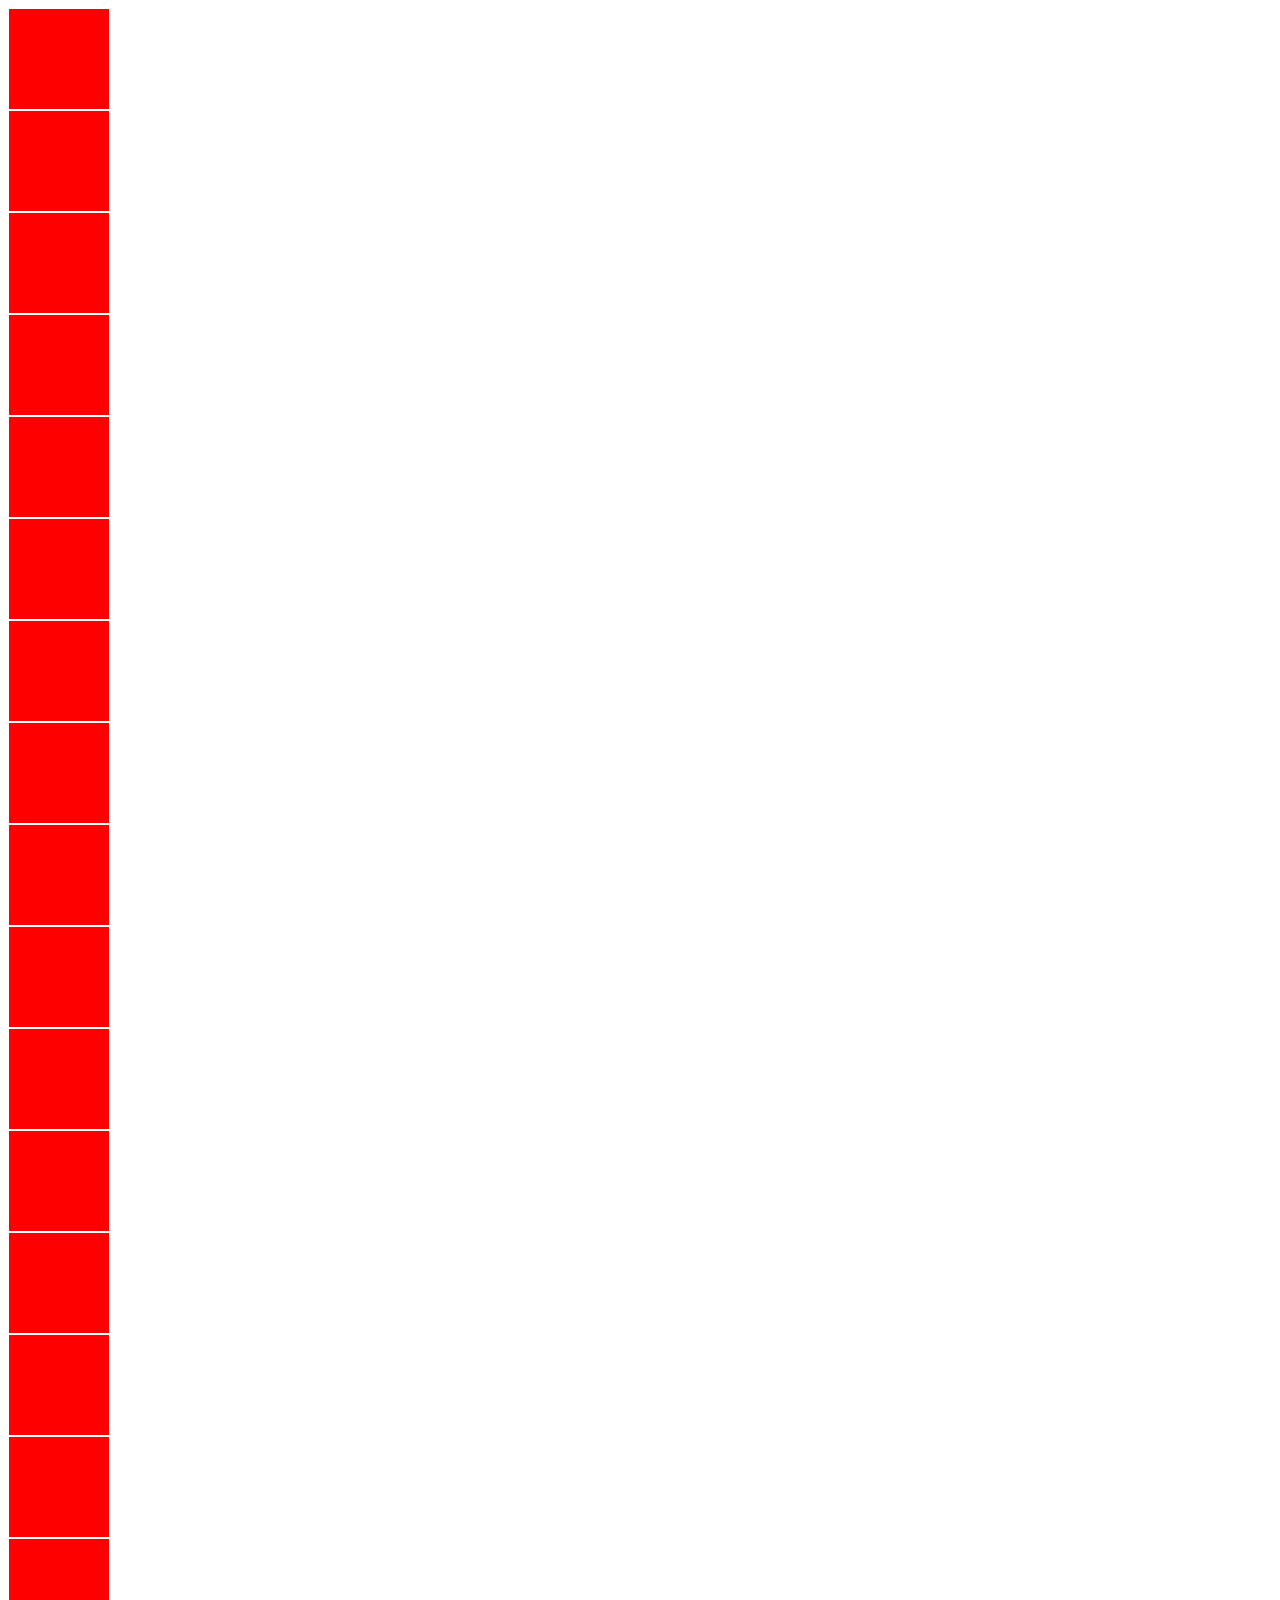
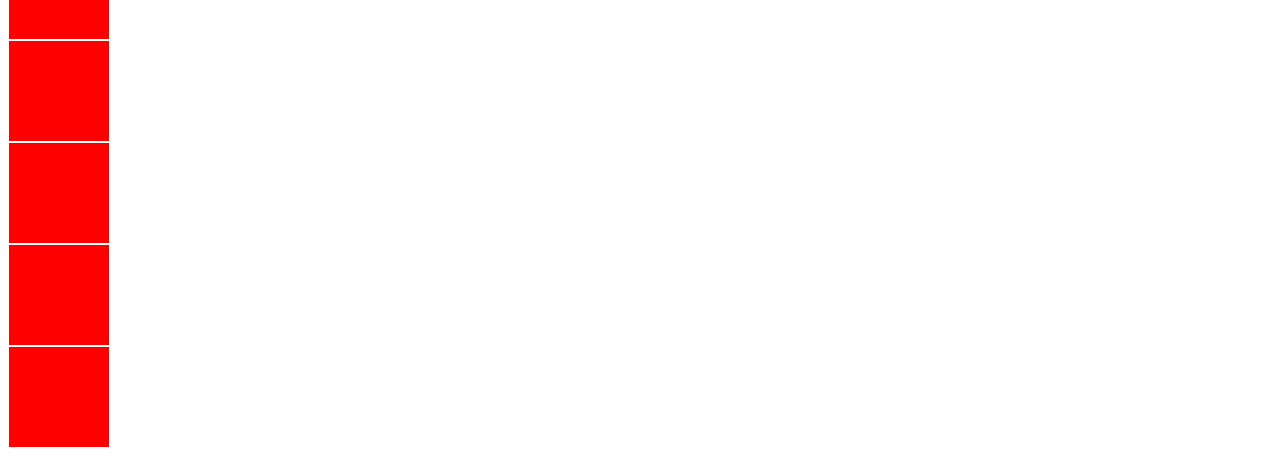
<file: layout/index.html>
<!DOCTYPE html>
<html lang="en">
  <head>
    <meta charset="UTF-8" />
    <link rel="icon" type="image/svg+xml" href="favicon.svg" />
    <meta name="viewport" content="width=device-width, initial-scale=1.0" />
    <title>Vite App</title>
    <link rel="stylesheet" href="style.css" />
  </head>
  <body>
    <div id="app">
      <div class="container">
        <div class="child"></div>
        <div class="child"></div>
        <div class="child"></div>
        <div class="child"></div>
        <div class="child"></div>
        <div class="child"></div>
        <div class="child"></div>
        <div class="child"></div>
        <div class="child"></div>
        <div class="child"></div>
        <div class="child"></div>
        <div class="child"></div>
        <div class="child"></div>
        <div class="child"></div>
        <div class="child"></div>
        <div class="child"></div>
        <div class="child"></div>
        <div class="child"></div>
        <div class="child"></div>
        <div class="child"></div>
      </div>
    </div>
    <script type="module" src="./main.js"></script>
  </body>
</html>
</file>
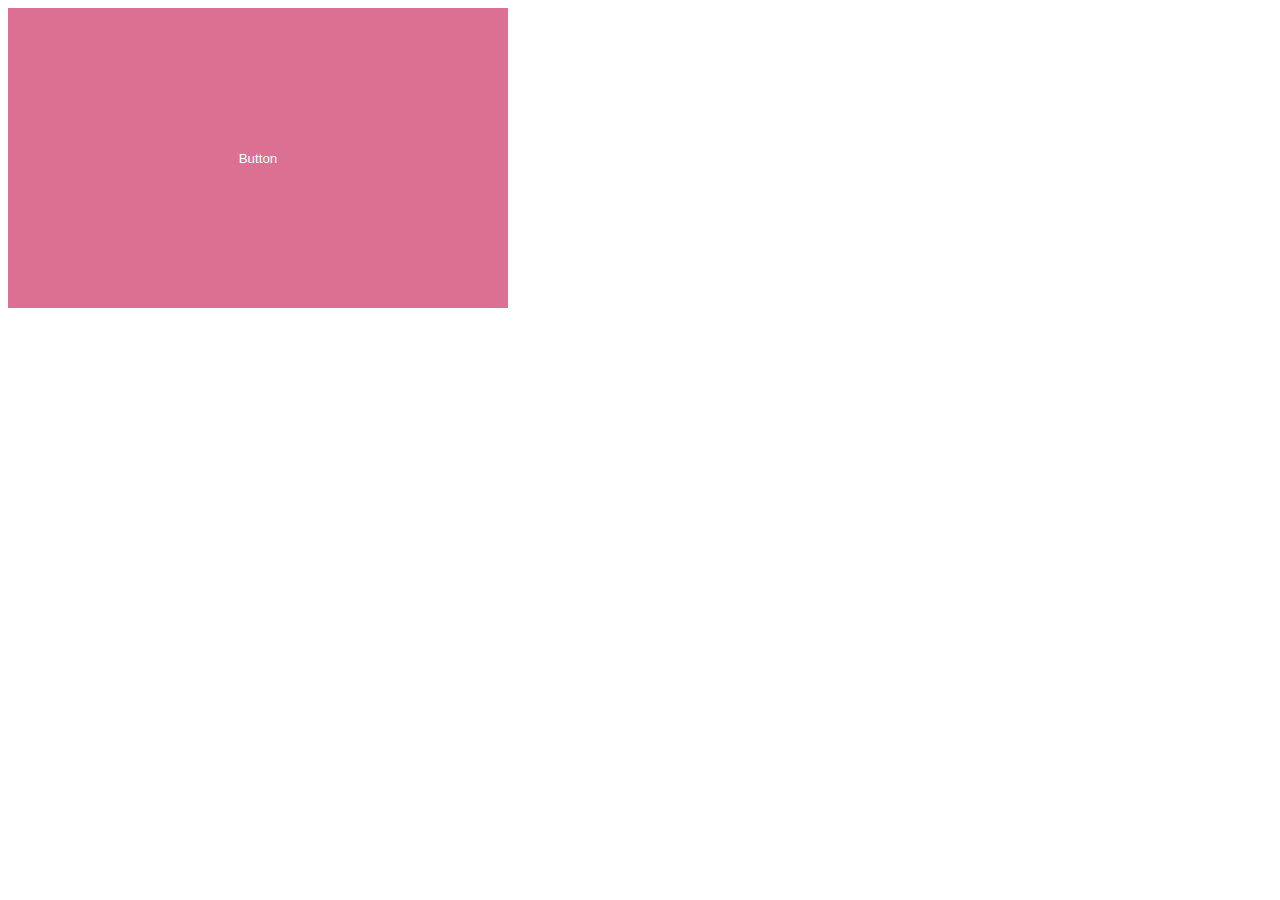
<file: paint/colored-border/index.html>
<!DOCTYPE html>
<html lang="en">
  <head>
    <meta charset="UTF-8" />
    <meta http-equiv="X-UA-Compatible" content="IE=edge" />
    <meta name="viewport" content="width=device-width, initial-scale=1.0" />
    <title>Colored Border</title>
    <script src="./main.js" defer></script>
    <link rel="stylesheet" href="style.css" />
  </head>
  <body>
    <button class="color-border">Button</button>

    <div
      class="my-element"
      style="width: calc(100% - 20px); height: 200px"
    ></div>
  </body>
</html>
</file>
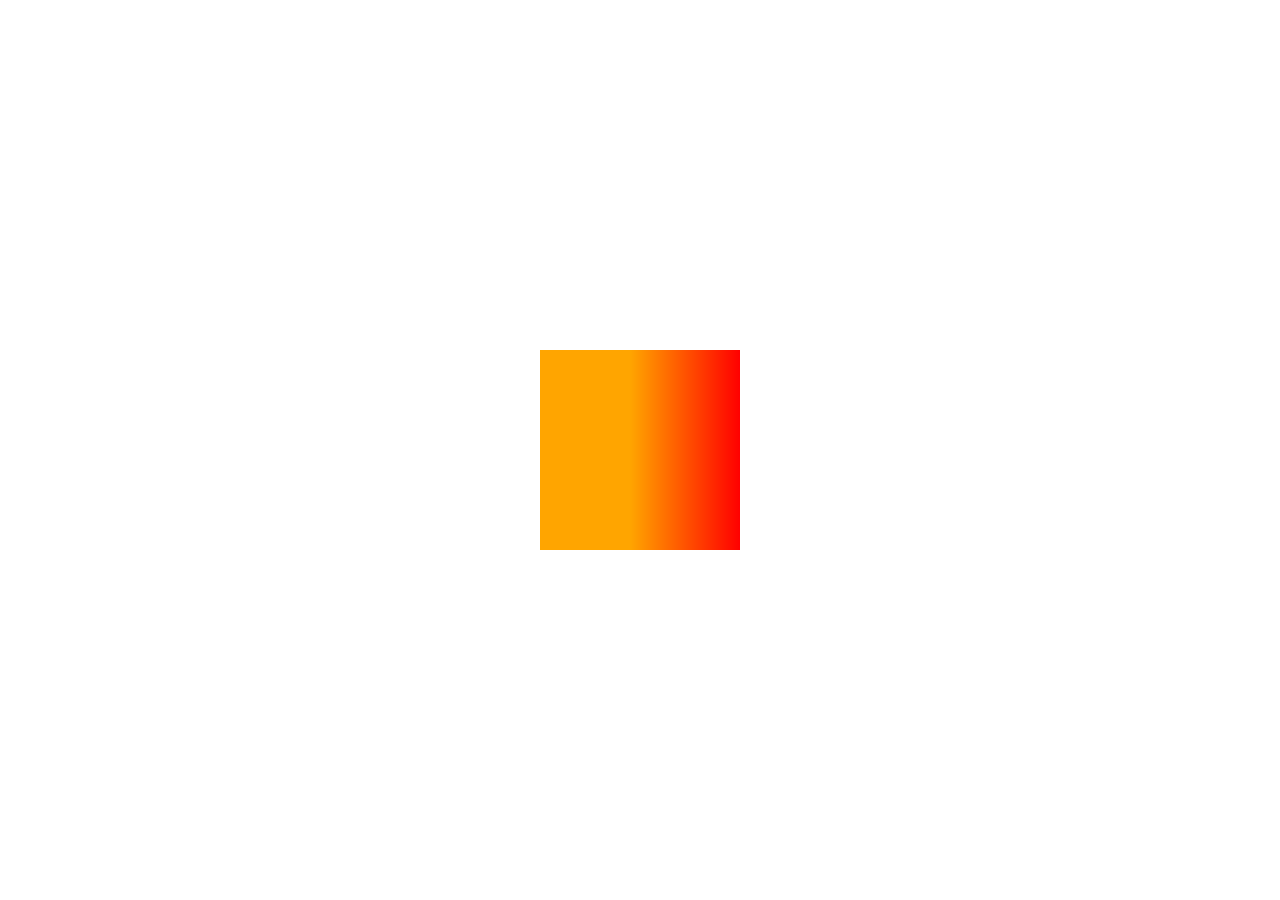
<file: paint/gradient-animation/index.html>
<!DOCTYPE html>
<html lang="en">
  <head>
    <meta charset="UTF-8" />
    <meta http-equiv="X-UA-Compatible" content="IE=edge" />
    <meta name="viewport" content="width=device-width, initial-scale=1.0" />
    <title>Gradient Animation</title>

    <link rel="stylesheet" href="style.css" />
  </head>
  <body>
    <div class="gradient"></div>
  </body>
</html>
</file>
<file: layout/style.css>
@property --gap {
  syntax: "<length>";
  inherits: false;
  initial-value: 0;
}

@property --no-of-columns {
  syntax: "<length>";
  inherits: false;
  initial-value: 1;
}

@property --max-row-height {
  syntax: "<length>";
  inherits: false;
  initial-value: 100;
}

@property --min-row-height {
  syntax: "<length>";
  inherits: false;
  initial-value: 50;
}

#app {
  font-family: Avenir, Helvetica, Arial, sans-serif;
  -webkit-font-smoothing: antialiased;
  -moz-osx-font-smoothing: grayscale;
  text-align: center;
  color: #2c3e50;
}

.container {
  display: layout(centering);
  --no-of-columns: 5;
  --max-row-height: 200px;
  --min-row-height: 100px;
  --gap: 10px;
}

.child {
  width: 100px;
  height: 100px;
  background-color: red;
  /* width: 100%; */
  display: block;
  max-width: 100%;
  border: 1px solid white;
}

[selector] {
  display: layout(layout-name);
}
</file>
<file: paint/colored-border/style.css>
.color-border {
  --stroke-width: 10;
  width: 500px;
  height: 300px;
  border: none;
  background-image: paint(color-border, purple, red, yellow, green);
  background-color: palevioletred;
  color: white;
}
</file>
<file: paint/gradient-animation/style.css>
@property --color-stop {
  syntax: "<percentage>";
  inherits: false;
  initial-value: 45%;
}

* {
  margin: 0;
}

body {
  height: 100vh;
  display: flex;
  align-items: center;
  justify-content: center;
}

.gradient {
  width: 200px;
  height: 200px;
  background: linear-gradient(to right, orange var(--color-stop), red);
  transition: --color-stop 300ms;
}

.gradient:hover {
  --color-stop: 100%;
}
</file>
